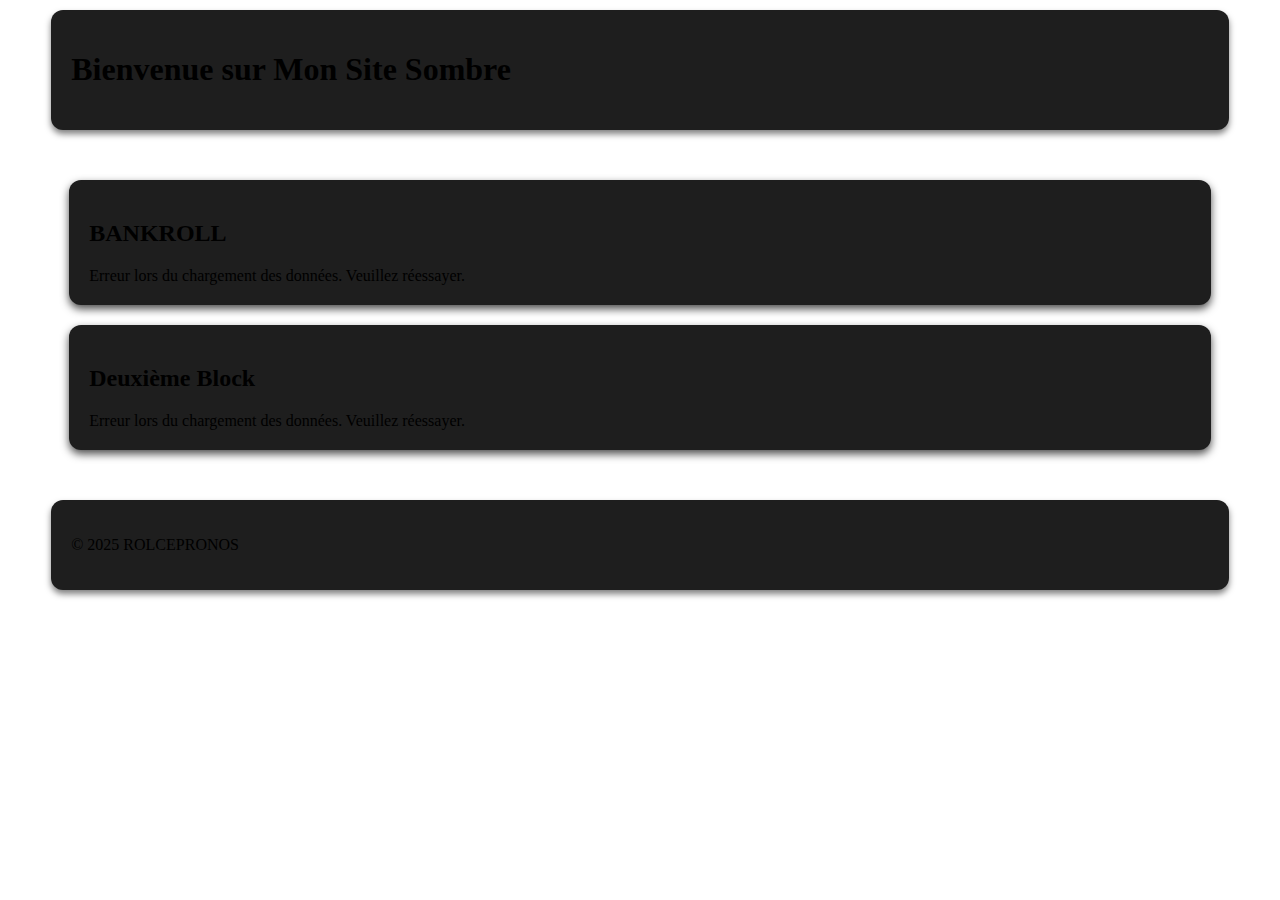
<file: index.html>
<!DOCTYPE html>
<html lang="fr">
<head>
  <meta charset="UTF-8">
  <meta name="viewport" content="width=device-width, initial-scale=1.0">
  <title>Site Sombre</title>
  <link rel="stylesheet" href="style.css">
  <style>
    table {
      margin: 0 auto;
      border-collapse: collapse; /* Élimine les lignes blanches */
      width: 80%;
      text-align: center;
      border-radius: 10px;
      overflow: hidden;
    }

    th, td {
      border: 1px solid transparent; /* Suppression des lignes blanches */
      padding: 10px;
    }

    th {
      background-color: #333;
      color: white;
    }
  </style>
</head>
<body>
  <header class="header">
    <h1 class="title">Bienvenue sur Mon Site Sombre</h1>
  </header>

  <main class="main-content">
    <section class="block">
      <h2>BANKROLL</h2>
      <!-- Conteneur pour le tableau de la première feuille -->
      <div id="table-container-1">Chargement des données...</div>
    </section>
    <section class="block">
      <h2>Deuxième Block</h2>
      <!-- Conteneur pour le tableau de la deuxième feuille -->
      <div id="table-container-2">Chargement des données...</div>
    </section>
  </main>

  <footer class="footer">
    <p>&copy; 2025 ROLCEPRONOS</p>
  </footer>

  <script>
    document.addEventListener("DOMContentLoaded", () => {
      const tableContainer1 = document.getElementById("table-container-1");
      const tableContainer2 = document.getElementById("table-container-2");

      // URL publiques pour les deux feuilles du Google Sheet
      const googleSheetUrl1 = "https://docs.google.com/spreadsheets/d/1l_k_jNZZ38XiOeKbwI79xffMb0F8IfOGy9se9ugtkgU/gviz/tq?tqx=out:csv&sheet=Feuille1";
      const googleSheetUrl2 = "https://docs.google.com/spreadsheets/d/e/2PACX-1vTRLKMNFqQpf8K5ftVNp6E09gHTq1s7us_lB_Bh37hnWRf3OUAidGXZqfkiLBEL5MIKqrFtzr-1uEUr/pub?gid=474886906&single=true&output=csv";

      // Fonction générique pour récupérer et afficher les données depuis une URL CSV
      async function fetchTableDataFromCSV(url, container) {
        try {
          const response = await fetch(url);
          if (!response.ok) {
            throw new Error(`Erreur HTTP : ${response.status}`);
          }
          const csvText = await response.text();

          // Convertir le CSV en tableau HTML
          const rows = csvText.split("\n").filter(row => row.trim() !== ""); // Filtrer les lignes vides
          const table = document.createElement("table");

          rows.forEach((row, rowIndex) => {
            const cols = row.split(",");
            const tableRow = table.insertRow();

            cols.forEach((col, colIndex) => {
              const cellValue = col.replace(/"/g, "").trim();
              const cell =
                rowIndex === 0 ? document.createElement("th") : tableRow.insertCell();
              cell.textContent = cellValue || ""; // Assurez-vous que les titres restent visibles
            });
          });

          // Style et affichage
          container.innerHTML = ""; // Supprimer le message de chargement
          container.appendChild(table);
        } catch (error) {
          console.error("Erreur lors de la récupération des données :", error);
          container.innerHTML =
            "Erreur lors du chargement des données. Veuillez réessayer.";
        }
      }

      // Charger les données au démarrage pour les deux feuilles
      fetchTableDataFromCSV(googleSheetUrl1, tableContainer1);
      fetchTableDataFromCSV(googleSheetUrl2, tableContainer2);

      // Mise à jour en temps réel toutes les 30 secondes
      setInterval(() => {
        fetchTableDataFromCSV(googleSheetUrl1, tableContainer1);
        fetchTableDataFromCSV(googleSheetUrl2, tableContainer2);
      }, 30000);
    });
  </script>
</body>
</html>
</file>
<file: style.css>
<!DOCTYPE html> 
<html lang="fr">
<head>
  <meta charset="UTF-8">
  <meta name="viewport" content="width=device-width, initial-scale=1.0">
  <title>Site Sombre</title>
  <link rel="stylesheet" href="style.css">
  <style>
    /* Configuration de base */
    body {
      margin: 0;
      font-family: Arial, sans-serif;
      background-color: #121212;
      color: white;
      text-align: center;
    }

    header, footer {
      padding: 20px;
      background-color: #1e1e1e;
      border-radius: 12px;
      margin: 10px auto;
      width: 90%;
      box-shadow: 0 4px 6px rgba(0, 0, 0, 0.5);
    }

    /* Titre principal */
    .title {
      font-size: 2rem;
      font-weight: bold;
    }

    /* Section principale */
    .main-content {
      padding: 20px;
    }

    /* Blocks de contenu */
    .block {
      background-color: #1e1e1e;
      margin: 20px auto;
      padding: 20px;
      border-radius: 12px;
      width: 90%;
      box-shadow: 0 4px 8px rgba(0, 0, 0, 0.7);
    }

    h2 {
      font-size: 1.5rem;
      font-weight: bold;
    }

    p {
      font-size: 1rem;
    }

    /* Pied de page */
    .footer {
      font-size: 0.9rem;
    }

    /* Styles pour le tableau */
    table {
      margin: 20px auto; /* Centre le tableau */
      border-collapse: collapse;
      width: 80%;
      max-width: 800px; /* Évite l'étirement du tableau */
      border-radius: 10px;
      overflow: hidden;
    }

    table th, table td {
      border: 1px solid white;
      padding: 10px;
      text-align: center;
    }

    table th {
      background-color: #333;
      color: white;
    }

    table tr:nth-child(even) {
      background-color: #2a2a2a;
    }
  </style>
</head>
<body>
  <header class="header">
    <h1 class="title">Bienvenue sur Mon Site Sombre</h1>
  </header>

  <main class="main-content">
    <section class="block">
      <h2>BANKROLL</h2>
      <div id="table-container-1">Chargement des données...</div>
    </section>
    <section class="block">
      <h2>Deuxième Block</h2>
      <div id="table-container-2">Chargement des données...</div>
    </section>
  </main>

  <footer class="footer">
    <p>&copy; 2025 ROLCEPRONOS</p>
  </footer>

  <script>
    document.addEventListener("DOMContentLoaded", () => {
      const tableContainer1 = document.getElementById("table-container-1");
      const tableContainer2 = document.getElementById("table-container-2");

      const googleSheetUrl1 = "https://docs.google.com/spreadsheets/d/1l_k_jNZZ38XiOeKbwI79xffMb0F8IfOGy9se9ugtkgU/gviz/tq?tqx=out:csv&sheet=Feuille1";
      const googleSheetUrl2 = "https://docs.google.com/spreadsheets/d/e/2PACX-1vTRLKMNFqQpf8K5ftVNp6E09gHTq1s7us_lB_Bh37hnWRf3OUAidGXZqfkiLBEL5MIKqrFtzr-1uEUr/pub?gid=474886906&single=true&output=csv";

      async function fetchTableDataFromCSV(url, container) {
        try {
          const response = await fetch(url);
          if (!response.ok) {
            throw new Error(`Erreur HTTP : ${response.status}`);
          }
          const csvText = await response.text();

          const rows = csvText.split("\n").map(row => row.split(",").map(col => col.replace(/"/g, "").trim()));

          // Filtrer les lignes entièrement vides
          const filteredRows = rows.filter(row => row.some(cell => cell !== ""));

          if (filteredRows.length === 0) {
            container.innerHTML = "<p>Aucune donnée disponible</p>";
            return;
          }

          const table = document.createElement("table");
          table.style.margin = "20px auto";
          table.style.borderCollapse = "collapse";
          table.style.width = "80%";
          table.style.maxWidth = "800px";

          filteredRows.forEach((row, rowIndex) => {
            const tableRow = table.insertRow();
            row.forEach(col => {
              const cell = rowIndex === 0 ? document.createElement("th") : tableRow.insertCell();
              cell.textContent = col;
              cell.style.border = "1px solid white";
              cell.style.padding = "10px";
              cell.style.textAlign = "center";
              if (rowIndex === 0) cell.style.backgroundColor = "#333";
            });
          });

          container.innerHTML = "";
          container.appendChild(table);
        } catch (error) {
          console.error("Erreur lors de la récupération des données :", error);
          container.innerHTML = "Erreur lors du chargement des données.";
        }
      }

      fetchTableDataFromCSV(googleSheetUrl1, tableContainer1);
      fetchTableDataFromCSV(googleSheetUrl2, tableContainer2);

      setInterval(() => {
        fetchTableDataFromCSV(googleSheetUrl1, tableContainer1);
        fetchTableDataFromCSV(googleSheetUrl2, tableContainer2);
      }, 30000);
    });
  </script>
</body>
</html>
</file>
